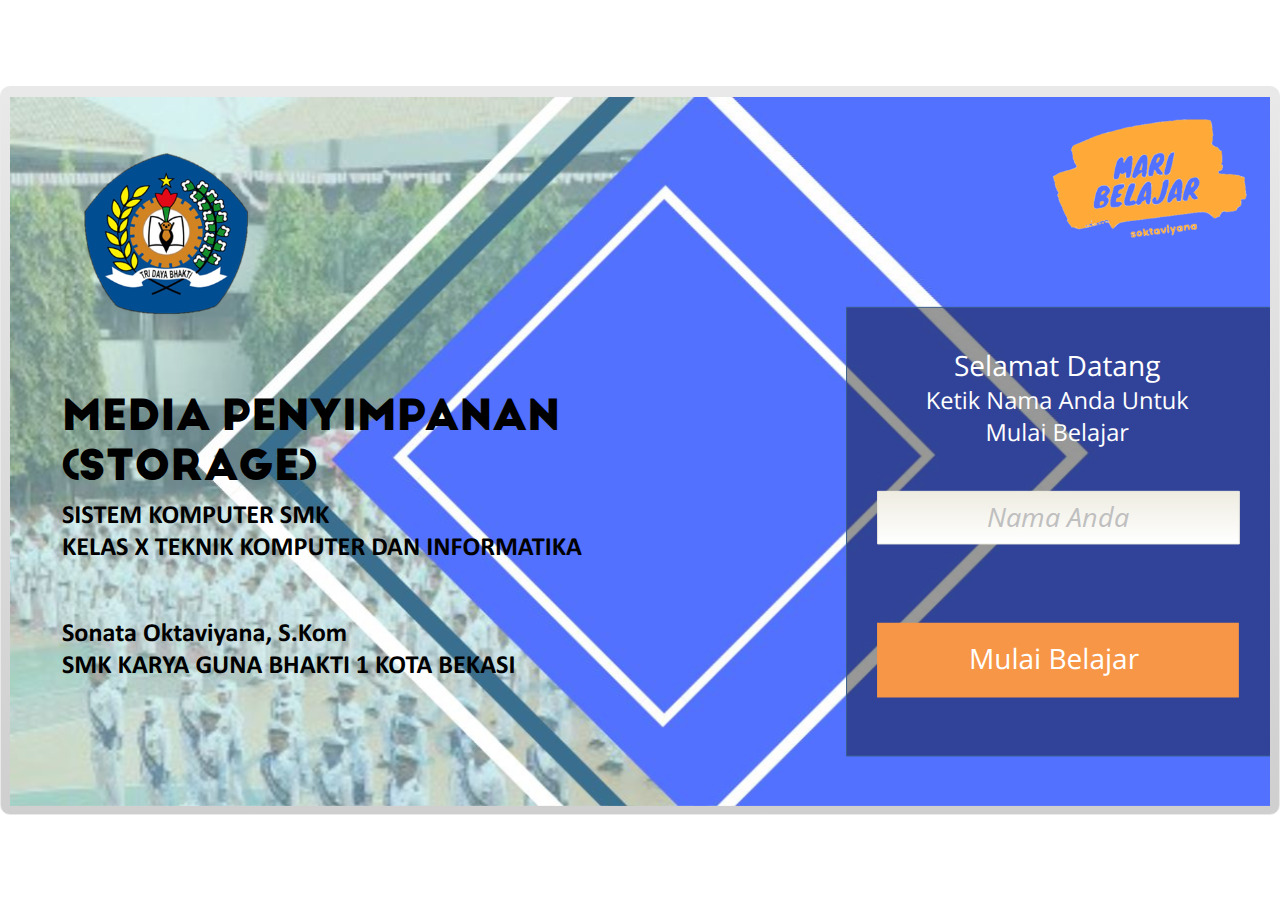
<file: index.html>
<!DOCTYPE html>
<html lang="en-US">
<head>
  <meta charset="utf-8">
  <!-- Created using Storyline 3 - http://www.articulate.com  -->
  <!-- version: 3.12.24693.0 -->
  <title>Media Penyimpanan (storage)</title>
  <meta http-equiv="x-ua-compatible" content="IE=edge" />
  <meta name="viewport" content="width=device-width, initial-scale=1.0, user-scalable=no, shrink-to-fit=no, minimal-ui" />
  <meta name="apple-mobile-web-app-capable" content="yes" />
  <style>
    html, body { height: 100%; padding: 0; margin: 0 }
    #app { height: 100%; width: 100%; }
  </style>
  
  <script>window.THREE = { };</script>
</head>
<body style="background: #FFFFFF" class="cs-HTML theme-classic">
  <!-- 360 -->
  <script>!function(e){function n(e,i){return e.test(i)}function i(e){var i=e||navigator.userAgent,o=i.split("[FBAN");if(void 0!==o[1]&&(i=o[0]),this.apple={phone:n(t,i),ipod:n(d,i),tablet:!n(t,i)&&n(s,i),device:n(t,i)||n(d,i)||n(s,i)},this.amazon={phone:n(h,i),tablet:!n(h,i)&&n(a,i),device:n(h,i)||n(a,i)},this.android={phone:n(h,i)||n(b,i),tablet:!n(h,i)&&!n(b,i)&&(n(a,i)||n(r,i)),device:n(h,i)||n(a,i)||n(b,i)||n(r,i)},this.windows={phone:n(l,i),tablet:n(p,i),device:n(l,i)||n(p,i)},this.other={blackberry:n(f,i),blackberry10:n(u,i),opera:n(c,i),firefox:n(A,i),chrome:n(w,i),device:n(f,i)||n(u,i)||n(c,i)||n(A,i)||n(w,i)},this.seven_inch=n(v,i),this.any=this.apple.device||this.android.device||this.windows.device||this.other.device||this.seven_inch,this.phone=this.apple.phone||this.android.phone||this.windows.phone,this.tablet=this.apple.tablet||this.android.tablet||this.windows.tablet,"undefined"==typeof window)return this}function o(){var e=new i;return e.Class=i,e}var t=/iPhone/i,d=/iPod/i,s=/iPad/i,b=/(?=.*\bAndroid\b)(?=.*\bMobile\b)/i,r=/Android/i,h=/(?=.*\bAndroid\b)(?=.*\bSD4930UR\b)/i,a=/(?=.*\bAndroid\b)(?=.*\b(?:KFOT|KFTT|KFJWI|KFJWA|KFSOWI|KFTHWI|KFTHWA|KFAPWI|KFAPWA|KFARWI|KFASWI|KFSAWI|KFSAWA)\b)/i,l=/IEMobile/i,p=/(?=.*\bWindows\b)(?=.*\bARM\b)/i,f=/BlackBerry/i,u=/BB10/i,c=/Opera Mini/i,w=/(CriOS|Chrome)(?=.*\bMobile\b)/i,A=/(?=.*\bFirefox\b)(?=.*\bMobile\b)/i,v=new RegExp("(?:Nexus 7|BNTV250|Kindle Fire|Silk|GT-P1000)","i");"undefined"!=typeof module&&module.exports&&"undefined"==typeof window?module.exports=i:"undefined"!=typeof module&&module.exports&&"undefined"!=typeof window?module.exports=o():"function"==typeof define&&define.amd?define("isMobile",[],e.isMobile=o()):e.isMobile=o()}(this);
    window.isMobile.apple.tablet = window.isMobile.apple.tablet ||
      (navigator.platform === 'MacIntel' && navigator.maxTouchPoints > 1);
    window.isMobile.apple.device = window.isMobile.apple.device || window.isMobile.apple.tablet;
    window.isMobile.tablet = window.isMobile.tablet || window.isMobile.apple.tablet;
    window.isMobile.any = window.isMobile.any || window.isMobile.apple.tablet;
  </script>

  <div id="focus-sink" aria-hidden="true" tabIndex="-1"></div>

  <div id="preso"></div>
  <script>
    window.DS = {};
    window.globals = {
      DATA_PATH_BASE: '',
      HAS_FRAME: true,
      HAS_SLIDE: true,

      lmsPresent: false,
      tinCanPresent: false,
      cmi5Present: false,
      aoSupport: false,
      scale: 'show all',
      captureRc: false,
      browserSize: 'optimal',
      bgColor: '#FFFFFF',
      features: 'AccessibleText,SettingsControl,TextStyleHyperlinks',
      themeName: 'classic',
      preloaderColor: '#FFFFFF',
      suppressAnalytics: true,
      productChannel: 'perpetual',
      publishSource: 'storyline',
      aid: '',
      cid: '7966f4e7-e9bf-4475-b72b-76c4aa5b0887',
      playerVersion: '3.12.24693.0',
      maxIosVideoElements: 5,

      
      parseParams: function(qs) {
        if (window.globals.parsedParams != null) {
          return window.globals.parsedParams;
        }
        qs = (qs || window.location.search.substr(1)).split('+').join(' ');
        var params = {},
            tokens,
            re = /[?&]?([^=]+)=([^&]*)/g;

        while (tokens = re.exec(qs)) {
          params[decodeURIComponent(tokens[1]).trim()] =
            decodeURIComponent(tokens[2]).trim();
        }
        window.globals.parsedParams = params;
        return params;
      }

    };

    (function() {

      var classTypes = [ 'desktop', 'mobile', 'phone', 'tablet' ];

      var addDeviceClasses = function(prefix, testObj) {
        var curr, i;
        for (i = 0; i < classTypes.length; i++) {
          curr = classTypes[i];
          if (testObj[curr]) {
            document.body.classList.add(prefix + curr);
          }
        }
      };

      var params = window.globals.parseParams(),
          isDevicePreview = params.devicepreview === '1',
          isPhoneOverride = params.deviceType === 'phone' || (isDevicePreview && params.phone == '1'),
          isTabletOverride = (params.deviceType === 'tablet' || isDevicePreview) && !isPhoneOverride,
          isMobileOverride = isPhoneOverride || isTabletOverride;

      var deviceView = {
        desktop: !window.isMobile.any && !isMobileOverride,
        mobile: window.isMobile.any || isMobileOverride,
        phone: isPhoneOverride || (window.isMobile.phone && !isTabletOverride),
        tablet: isTabletOverride || window.isMobile.tablet
      };

      window.globals.deviceView = deviceView;
      window.isMobile.desktop = !window.isMobile.any;
      window.isMobile.mobile = window.isMobile.any;

      addDeviceClasses('view-', deviceView);

    })();
  </script>
  
  <script src='story_content/user.js' type=text/javascript></script>
  <div class="slide-loader"></div>

  <script type="text/javascript">
    if (window.globals.deviceView.isMobile) { var doc = document, loader = doc.body.querySelector('.slide-loader'); [ 1, 2, 3 ].forEach(function(n) { var d = doc.createElement('div'); d.style.backgroundColor = window.globals.preloaderColor; d.classList.add('mobile-loader-dot'); d.classList.add('dot' + n); loader.appendChild(d); }); }
  </script>

  <div class="mobile-load-title-overlay" style="display: none">
    <div class="mobile-load-title">Media Penyimpanan (storage)</div>
  </div>

  <div class="mobile-chrome-warning"></div>

  <script>
    
    if (window.autoSpider && window.vInterfaceObject) {
      document.querySelector('.mobile-load-title-overlay').style.display = 'none';
    }
  </script>

  

  <link rel="stylesheet" href="html5/data/css/output.min.css" data-noprefix />
</body>
<script src="html5/lib/scripts/bootstrapper.min.js"></script>
</html>
</file>
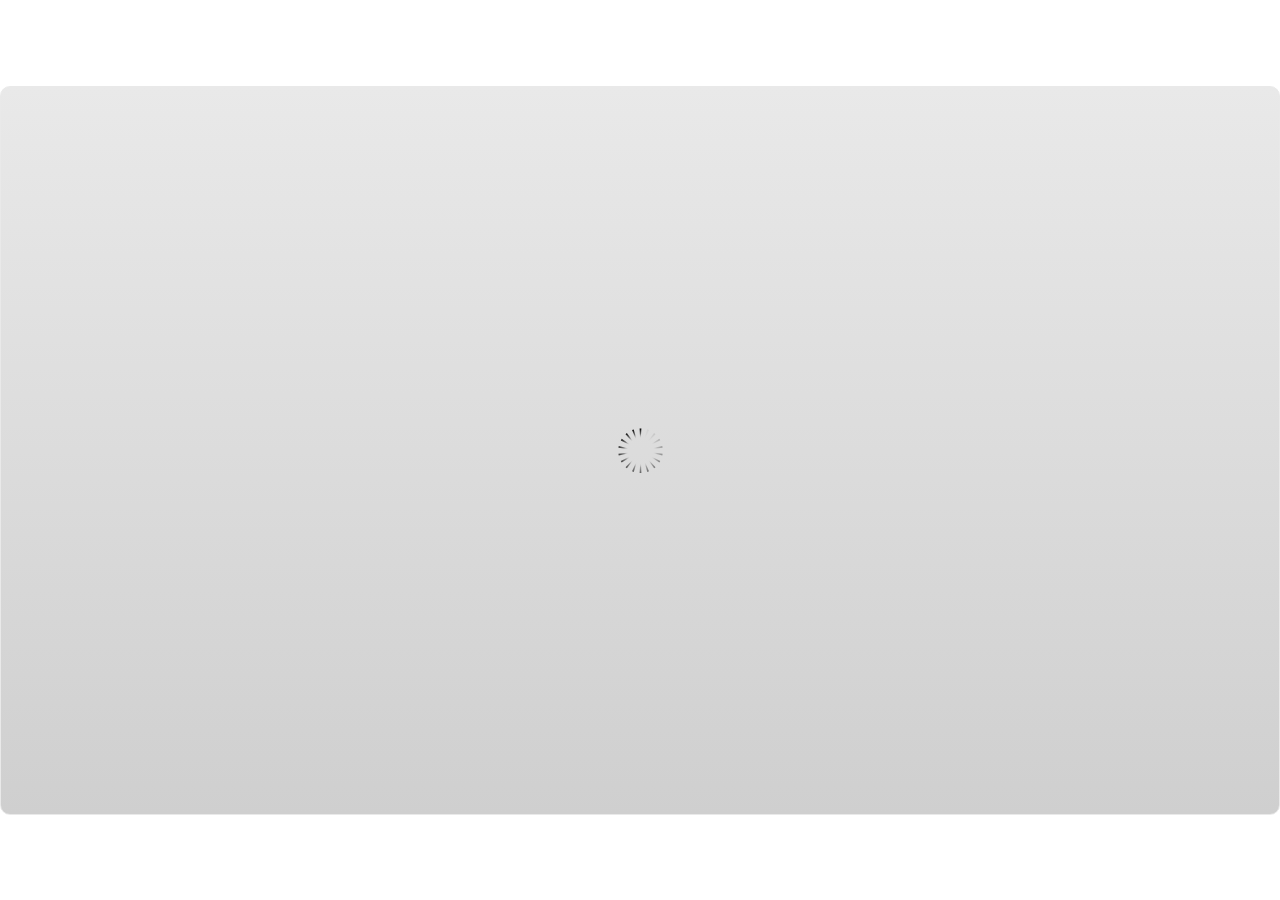
<file: index_lms.html>
<!DOCTYPE html>
<html lang="en-US">
<head>
  <meta charset="utf-8">
  <!-- Created using Storyline 3 - http://www.articulate.com  -->
  <!-- version: 3.12.24693.0 -->
  <title>Media Penyimpanan (storage)</title>
  <meta http-equiv="x-ua-compatible" content="IE=edge" />
  <meta name="viewport" content="width=device-width, initial-scale=1.0, user-scalable=no, shrink-to-fit=no, minimal-ui" />
  <meta name="apple-mobile-web-app-capable" content="yes" />
  <style>
    html, body { height: 100%; padding: 0; margin: 0 }
    #app { height: 100%; width: 100%; }
  </style>
  <script src="lms/scormdriver.js" charset="utf-8"></script>
  <script>window.THREE = { };</script>
</head>
<body style="background: #FFFFFF" class="cs-HTML theme-classic">
  <!-- 360 -->
  <script>!function(e){function n(e,i){return e.test(i)}function i(e){var i=e||navigator.userAgent,o=i.split("[FBAN");if(void 0!==o[1]&&(i=o[0]),this.apple={phone:n(t,i),ipod:n(d,i),tablet:!n(t,i)&&n(s,i),device:n(t,i)||n(d,i)||n(s,i)},this.amazon={phone:n(h,i),tablet:!n(h,i)&&n(a,i),device:n(h,i)||n(a,i)},this.android={phone:n(h,i)||n(b,i),tablet:!n(h,i)&&!n(b,i)&&(n(a,i)||n(r,i)),device:n(h,i)||n(a,i)||n(b,i)||n(r,i)},this.windows={phone:n(l,i),tablet:n(p,i),device:n(l,i)||n(p,i)},this.other={blackberry:n(f,i),blackberry10:n(u,i),opera:n(c,i),firefox:n(A,i),chrome:n(w,i),device:n(f,i)||n(u,i)||n(c,i)||n(A,i)||n(w,i)},this.seven_inch=n(v,i),this.any=this.apple.device||this.android.device||this.windows.device||this.other.device||this.seven_inch,this.phone=this.apple.phone||this.android.phone||this.windows.phone,this.tablet=this.apple.tablet||this.android.tablet||this.windows.tablet,"undefined"==typeof window)return this}function o(){var e=new i;return e.Class=i,e}var t=/iPhone/i,d=/iPod/i,s=/iPad/i,b=/(?=.*\bAndroid\b)(?=.*\bMobile\b)/i,r=/Android/i,h=/(?=.*\bAndroid\b)(?=.*\bSD4930UR\b)/i,a=/(?=.*\bAndroid\b)(?=.*\b(?:KFOT|KFTT|KFJWI|KFJWA|KFSOWI|KFTHWI|KFTHWA|KFAPWI|KFAPWA|KFARWI|KFASWI|KFSAWI|KFSAWA)\b)/i,l=/IEMobile/i,p=/(?=.*\bWindows\b)(?=.*\bARM\b)/i,f=/BlackBerry/i,u=/BB10/i,c=/Opera Mini/i,w=/(CriOS|Chrome)(?=.*\bMobile\b)/i,A=/(?=.*\bFirefox\b)(?=.*\bMobile\b)/i,v=new RegExp("(?:Nexus 7|BNTV250|Kindle Fire|Silk|GT-P1000)","i");"undefined"!=typeof module&&module.exports&&"undefined"==typeof window?module.exports=i:"undefined"!=typeof module&&module.exports&&"undefined"!=typeof window?module.exports=o():"function"==typeof define&&define.amd?define("isMobile",[],e.isMobile=o()):e.isMobile=o()}(this);
    window.isMobile.apple.tablet = window.isMobile.apple.tablet ||
      (navigator.platform === 'MacIntel' && navigator.maxTouchPoints > 1);
    window.isMobile.apple.device = window.isMobile.apple.device || window.isMobile.apple.tablet;
    window.isMobile.tablet = window.isMobile.tablet || window.isMobile.apple.tablet;
    window.isMobile.any = window.isMobile.any || window.isMobile.apple.tablet;
  </script>

  <div id="focus-sink" aria-hidden="true" tabIndex="-1"></div>

  <div id="preso"></div>
  <script>
    window.DS = {};
    window.globals = {
      DATA_PATH_BASE: '',
      HAS_FRAME: true,
      HAS_SLIDE: true,

      lmsPresent: true,
      tinCanPresent: false,
      cmi5Present: false,
      aoSupport: false,
      scale: 'show all',
      captureRc: false,
      browserSize: 'optimal',
      bgColor: '#FFFFFF',
      features: 'AccessibleText,SettingsControl,TextStyleHyperlinks',
      themeName: 'classic',
      preloaderColor: '#FFFFFF',
      suppressAnalytics: true,
      productChannel: 'perpetual',
      publishSource: 'storyline',
      aid: '',
      cid: '7966f4e7-e9bf-4475-b72b-76c4aa5b0887',
      playerVersion: '3.12.24693.0',
      maxIosVideoElements: 5,

      
      parseParams: function(qs) {
        if (window.globals.parsedParams != null) {
          return window.globals.parsedParams;
        }
        qs = (qs || window.location.search.substr(1)).split('+').join(' ');
        var params = {},
            tokens,
            re = /[?&]?([^=]+)=([^&]*)/g;

        while (tokens = re.exec(qs)) {
          params[decodeURIComponent(tokens[1]).trim()] =
            decodeURIComponent(tokens[2]).trim();
        }
        window.globals.parsedParams = params;
        return params;
      }

    };

    (function() {

      var classTypes = [ 'desktop', 'mobile', 'phone', 'tablet' ];

      var addDeviceClasses = function(prefix, testObj) {
        var curr, i;
        for (i = 0; i < classTypes.length; i++) {
          curr = classTypes[i];
          if (testObj[curr]) {
            document.body.classList.add(prefix + curr);
          }
        }
      };

      var params = window.globals.parseParams(),
          isDevicePreview = params.devicepreview === '1',
          isPhoneOverride = params.deviceType === 'phone' || (isDevicePreview && params.phone == '1'),
          isTabletOverride = (params.deviceType === 'tablet' || isDevicePreview) && !isPhoneOverride,
          isMobileOverride = isPhoneOverride || isTabletOverride;

      var deviceView = {
        desktop: !window.isMobile.any && !isMobileOverride,
        mobile: window.isMobile.any || isMobileOverride,
        phone: isPhoneOverride || (window.isMobile.phone && !isTabletOverride),
        tablet: isTabletOverride || window.isMobile.tablet
      };

      window.globals.deviceView = deviceView;
      window.isMobile.desktop = !window.isMobile.any;
      window.isMobile.mobile = window.isMobile.any;

      addDeviceClasses('view-', deviceView);

    })();
  </script>
  
  <script src='story_content/user.js' type=text/javascript></script>
  <div class="slide-loader"></div>

  <script type="text/javascript">
    if (window.globals.deviceView.isMobile) { var doc = document, loader = doc.body.querySelector('.slide-loader'); [ 1, 2, 3 ].forEach(function(n) { var d = doc.createElement('div'); d.style.backgroundColor = window.globals.preloaderColor; d.classList.add('mobile-loader-dot'); d.classList.add('dot' + n); loader.appendChild(d); }); }
  </script>

  <div class="mobile-load-title-overlay" style="display: none">
    <div class="mobile-load-title">Media Penyimpanan (storage)</div>
  </div>

  <div class="mobile-chrome-warning"></div>

  <script>
    
    if (window.autoSpider && window.vInterfaceObject) {
      document.querySelector('.mobile-load-title-overlay').style.display = 'none';
    }
  </script>

  

  <link rel="stylesheet" href="html5/data/css/output.min.css" data-noprefix />
</body>
<script src="html5/lib/scripts/bootstrapper.min.js"></script>
</html>
</file>
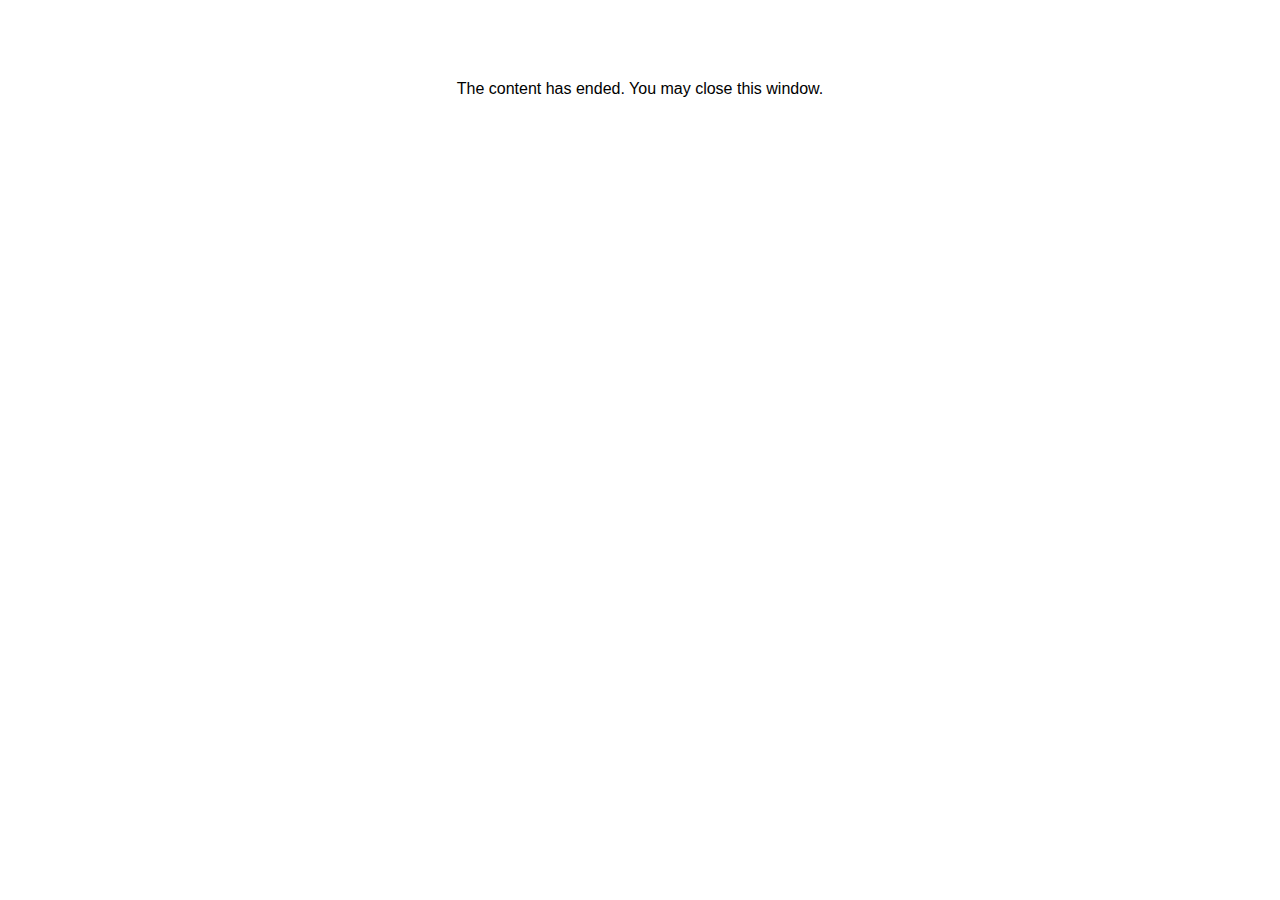
<file: lms/goodbye.html>
<html><body bgcolor="#ffffff">
<center>
<br><br><br><br><font face="Open Sans, articulate, tahoma, arial" size="3" color: "#333333">
The content has ended. You may close this window.
</font>
</center>
</body></html>
</file>
